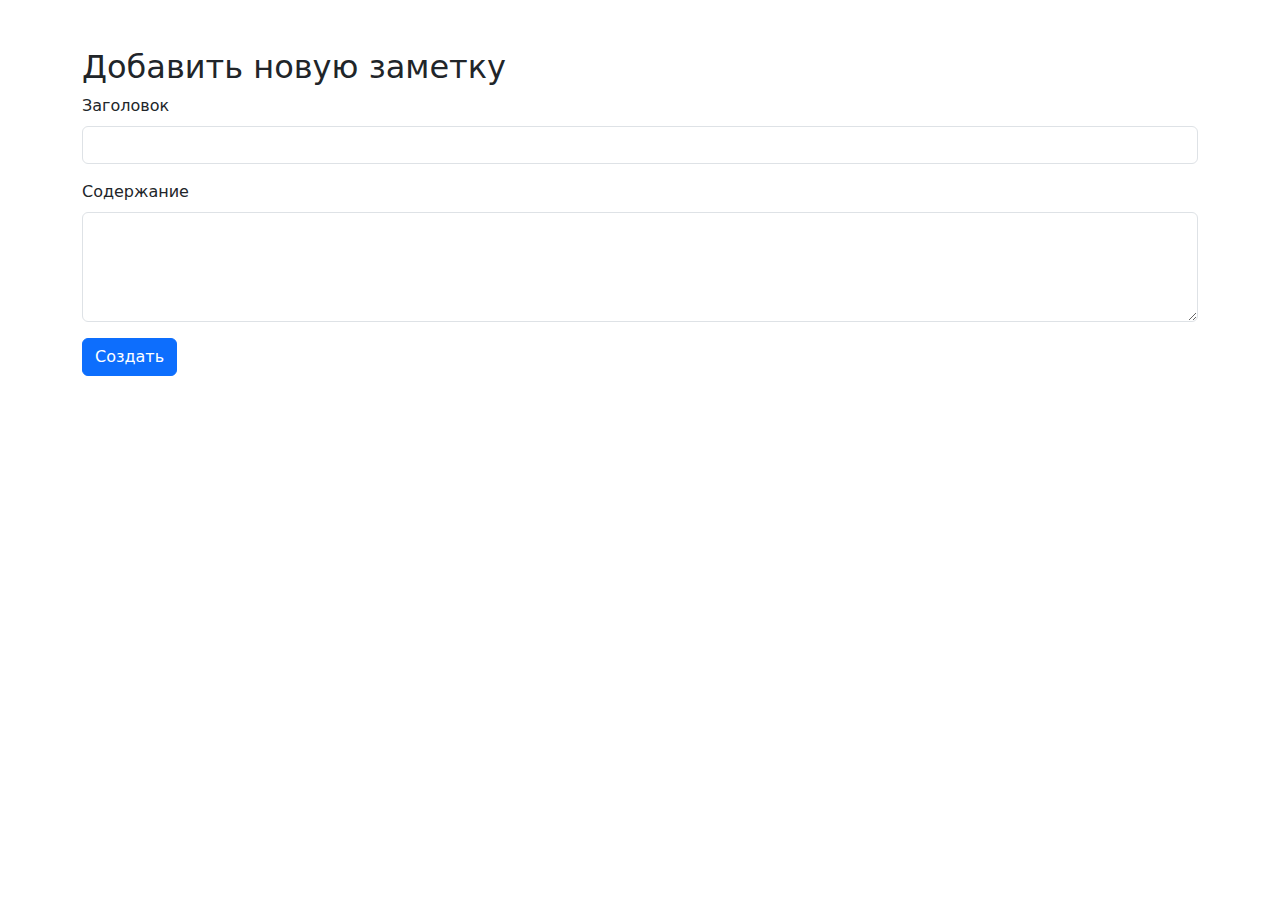
<file: notes-app/web/create_note.html>
<!DOCTYPE html>
<html lang="ru">
<head>
  <meta charset="UTF-8">
  <meta name="viewport" content="width=device-width, initial-scale=1.0">
  <title>Добавить заметку</title>
  <link href="https://cdn.jsdelivr.net/npm/bootstrap@5.3.0-alpha1/dist/css/bootstrap.min.css" rel="stylesheet">
</head>
<body>
  <div class="container my-5">
    <h2>Добавить новую заметку</h2>
    <form action="/create-note" method="post">
      <div class="mb-3">
        <label for="title" class="form-label">Заголовок</label>
        <input type="text" class="form-control" id="title" name="title" required>
      </div>
      <div class="mb-3">
        <label for="content" class="form-label">Содержание</label>
        <textarea class="form-control" id="content" name="content" rows="4" required></textarea>
      </div>
      <button type="submit" class="btn btn-primary">Создать</button>
    </form>
  </div>
</body>
</html>
</file>
